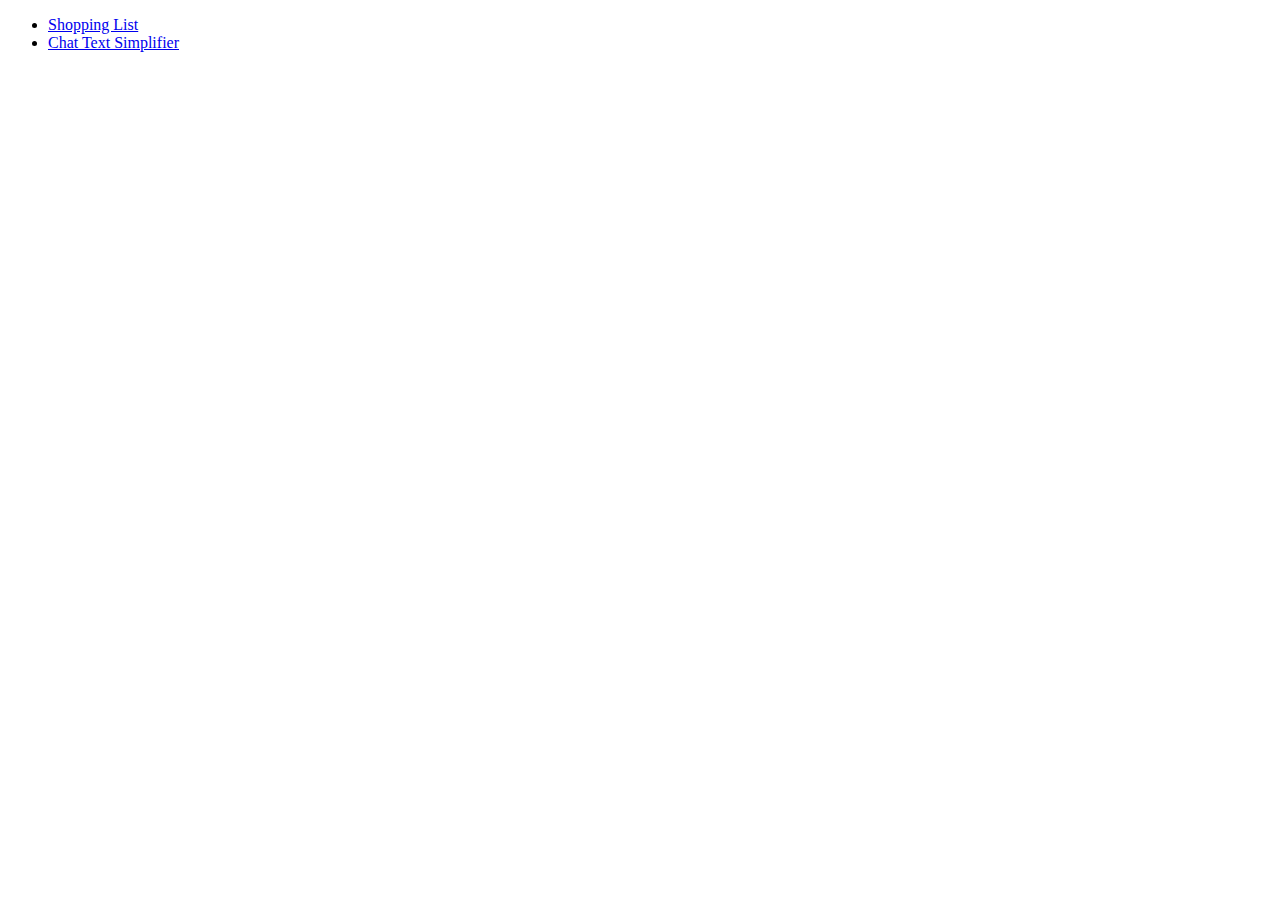
<file: index.html>
<!DOCTYPE html>
<html lang="en">
<head>
    <meta charset="UTF-8">
    <meta http-equiv="X-UA-Compatible" content="IE=edge">
    <meta name="viewport" content="width=device-width, initial-scale=1.0">
    <title>Angel Lugo's Apps</title>
</head>
<body>
    <ul>
        <li><a href="./shopping-list-project/">Shopping List</a></li>
        <li><a href="./text-chat-simplifier/">Chat Text Simplifier</a></li>        
    </ul>
</body>
</html>
</file>
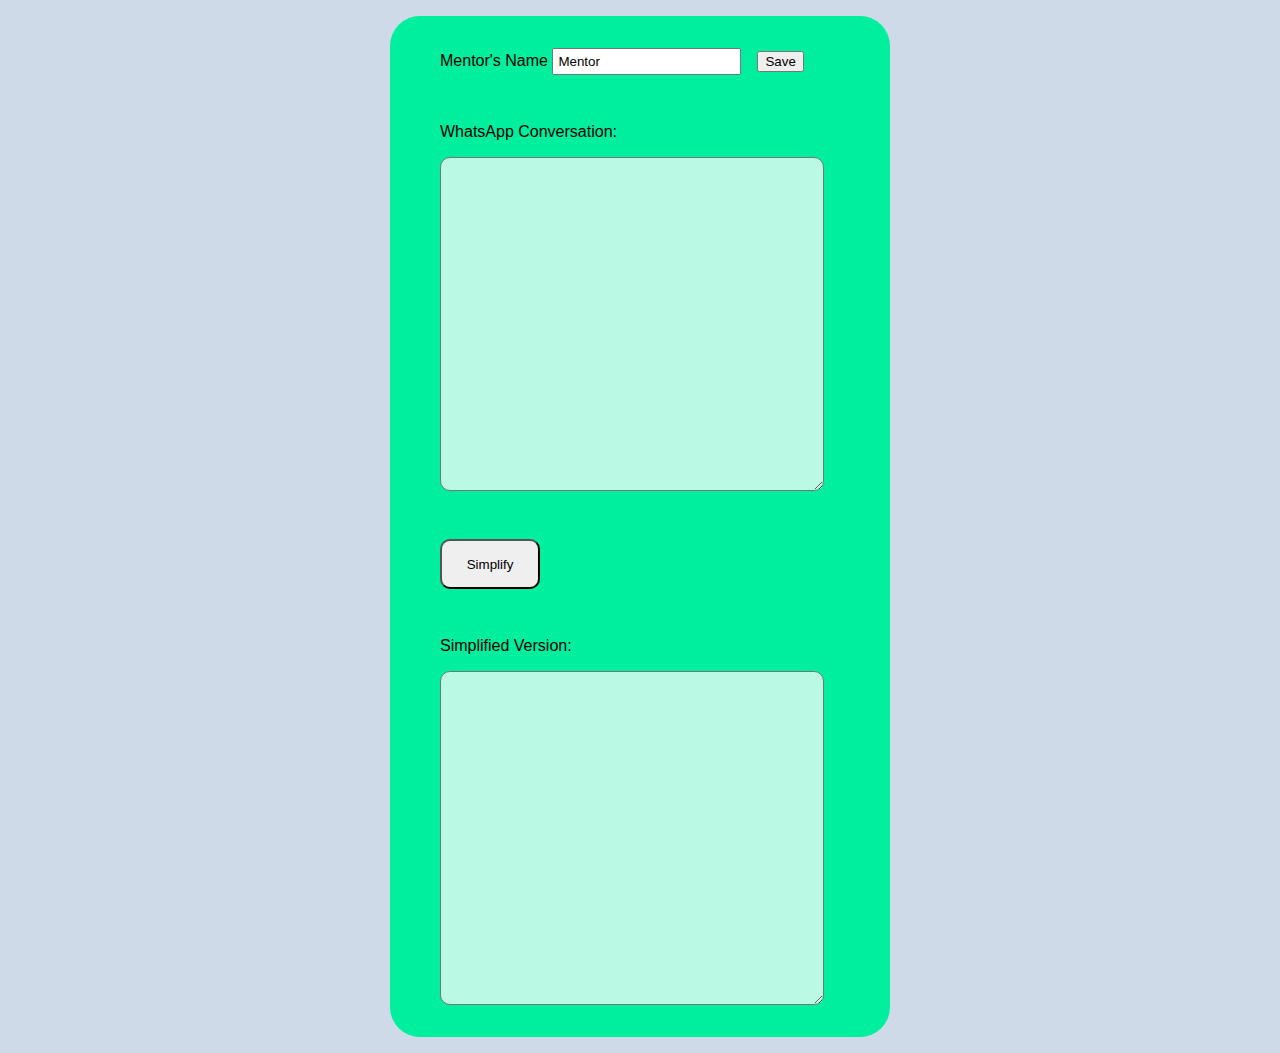
<file: text-chat-simplifier/index.html>
<!DOCTYPE html>
<html lang="en">
<head>
    <meta charset="UTF-8">
    <meta http-equiv="X-UA-Compatible" content="IE=edge">
    <meta name="viewport" content="width=device-width, initial-scale=1.0">
    <link rel="stylesheet" href="./main.css">
    <title>WhatsApp Conversation Simplified</title>
</head>
<body>
    <section>
        <label for="name" class="name-label">Mentor's Name <input name="name" id="name" type="text"><button id="mentors-name">Save</button></label>
        <div class="chat-input">WhatsApp Conversation: <textarea id="original-conversation"></textarea></div>        
        <button class="only-button" id="change-button">Simplify</button>
        <div class="chat-input">Simplified Version: <textarea readonly id="simplified-conversation"></textarea></div>
    </section> 
    <script src="./main.js"></script>
</body>
</html>
</file>
<file: text-chat-simplifier/main.css>
body {
    max-width: 500px;
    margin: 0 auto;
    font-family: sans-serif;
    background-color: #cedae7;
}

section {
    background-color: #00ef9f;
    border-radius: 30px;
}

textarea {
    display: block;
    min-width: 350px;
    min-height: 300px;
    margin-top: 1rem;
    padding: 1rem;
    border-radius: 10px;
    background-color: #bafae5;
    font-family: sans-serif;
}

.chat-input {
    max-width: 400px;
    margin: 1rem auto;
    padding: 2rem;
}

.only-button {
    margin-left: 50px;
    width: 100px;
    height: 50px;
    border-radius: 10px;
}

.name-label {
    display: block;
    max-width: 400px;
    margin: 1rem auto 0 auto;
    padding: 2rem 2rem 0 2rem;
}

#mentors-name {
    margin-left: 1rem;
}

#name {
    padding: 0.25rem;
}
</file>
